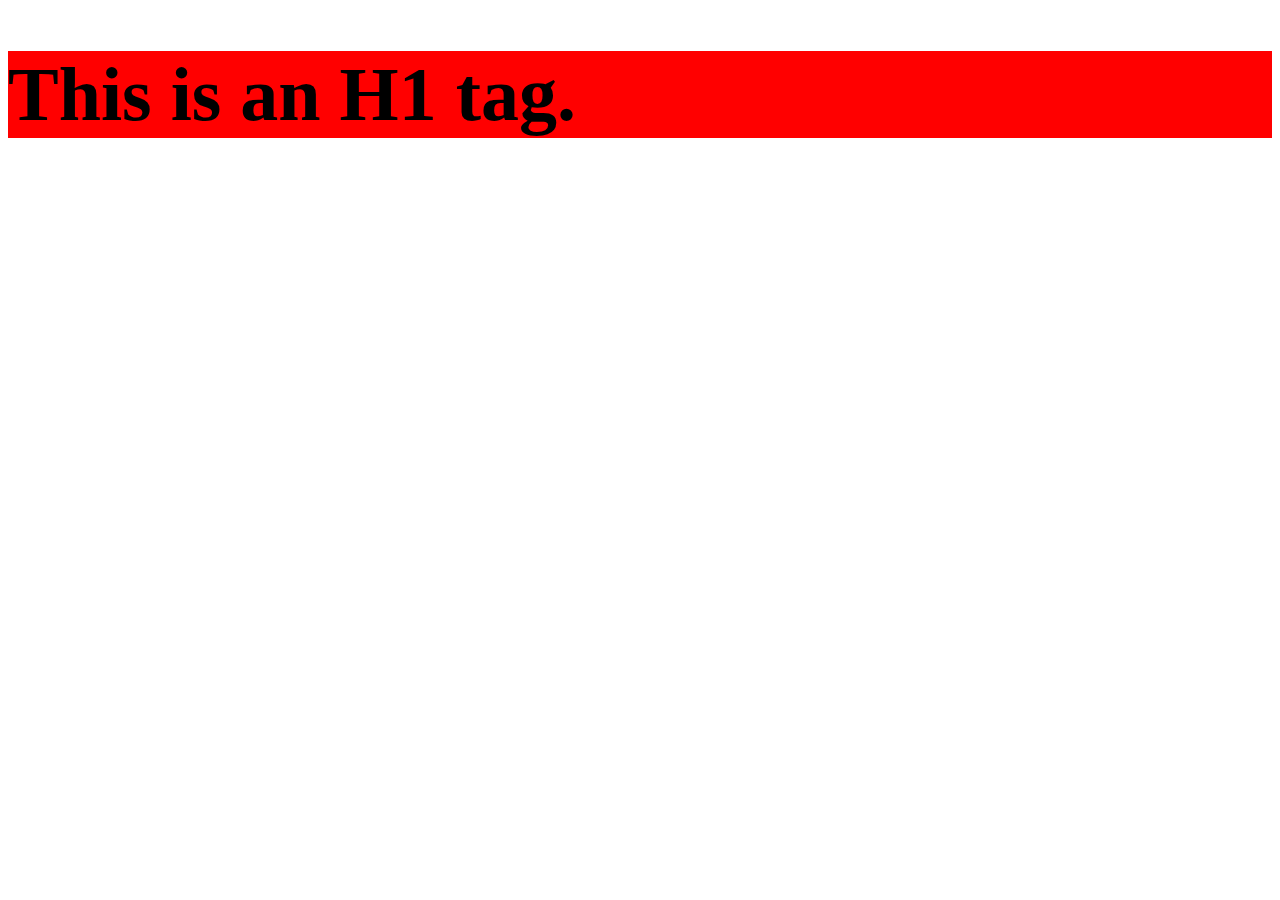
<file: media.html>
<!DOCTYPE html>
<html lang="en">
<head>
    <meta charset="UTF-8">
    <meta name="viewport" content="width=device-width, initial-scale=1.0">
    <title>Document</title>
    <link rel="stylesheet" href="./media.css">
</head>
<body>
    <h1>This is an H1 tag.</h1>
</body>
</html>
</file>
<file: media.css>
hi {
    font-size: 28px;
} 

@media screen and (min-width:400px) {
    h1 {
        font-size: 52px;
    }
} 

@media screen and (min-width: 900px) {
    h1 {
        font-size: 76px;
    }
} 

@media print {
    h1 {
        font-weight: lighter;
        color: red;
    }
} 

@media (orientation: landscape) {
    h1 {
        background-color: red;
    }
} 

@media (orientation: portrait) {
    h1 {
        background-color: blue;
    }
}
</file>
